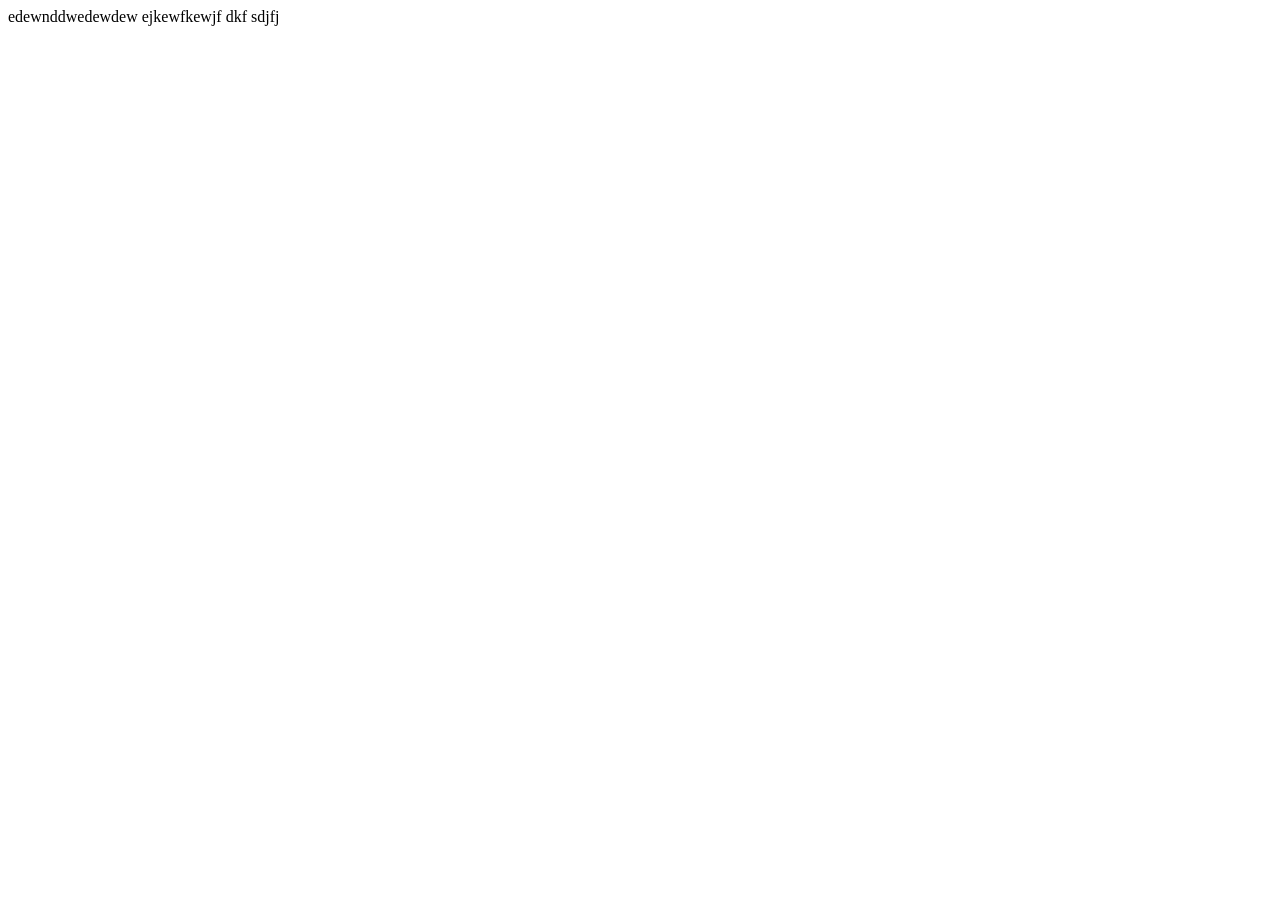
<file: force-app/main/default/Demo.html>
<!DOCTYPE html>
<html lang="en">
<head>
    <meta charset="UTF-8">edewnddwedewdew ejkewfkewjf dkf sdjfj
    <meta name="viewport" content="width=device-width, initial-scale=1.0">
    <title>Document</title>
</head>
</file>
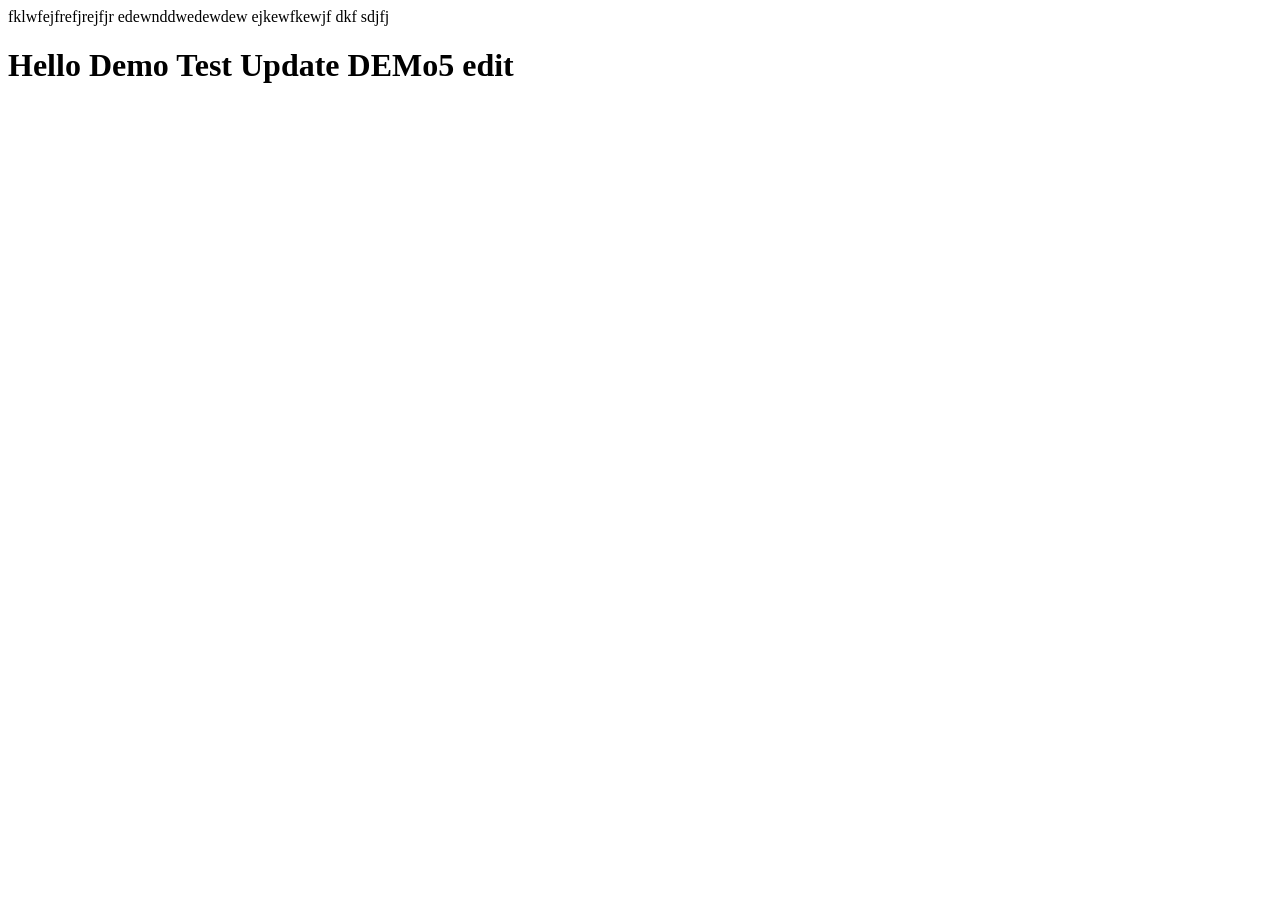
<file: force-app/main/default/lwc/Demo.html>
<!DOCTYPE html>
<html lang="en">
<head> fklwfejfrefjrejfjr
    <meta charset="UTF-8">edewnddwedewdew ejkewfkewjf dkf sdjfj
    <meta name="viewport" content="width=device-width, initial-scale=1.0">
    <title>Document</title>
</head>
<body>
    <h1>Hello Demo Test Update DEMo5 edit  </h1>
</body>
</html>
</file>
